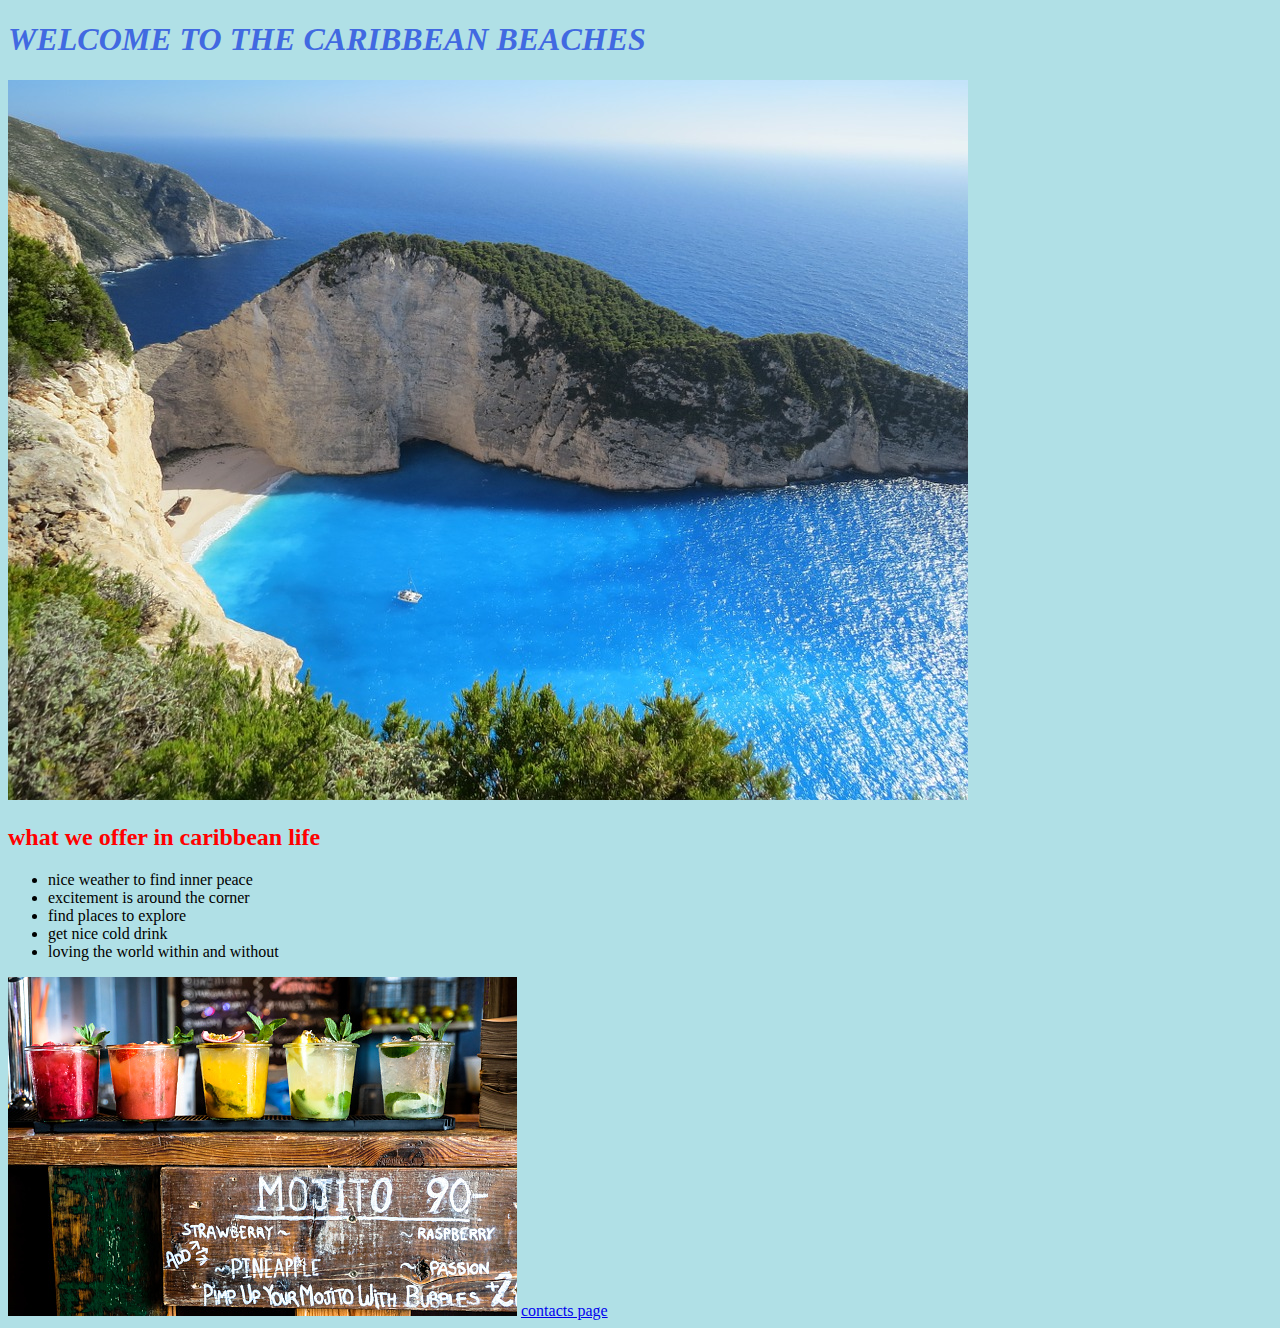
<file: index.html>
<!DOCTYPE html>
<html lang="en">
<head>
    <meta charset="UTF-8">
    <meta http-equiv="X-UA-Compatible" content="IE=edge">
    <meta name="viewport" content="width=device-width, initial-scale=1.0">
    <title>Document</title>
    <link rel="stylesheet"href="./stylying.css" />
</head>
<body style="background-color:powderblue">
    <H1>WELCOME TO THE CARIBBEAN BEACHES</H1>
    <img src="medi.jpg" alt="caribbean BEACHES">
    <h2>what we offer in caribbean life</h2>
    <ul>
        <li>nice weather to find inner peace</li>
        <li>excitement is around the corner</li>
        <li>find places to explore</li>
        <li>get nice cold drink</li>
        <li>loving the world within and without</li>
    </ul>
    <img src="istocka.jpg" alt="caribbean BEACHES">
    <a href="contact.html">contacts page</a>
</body>
</html>
</file>
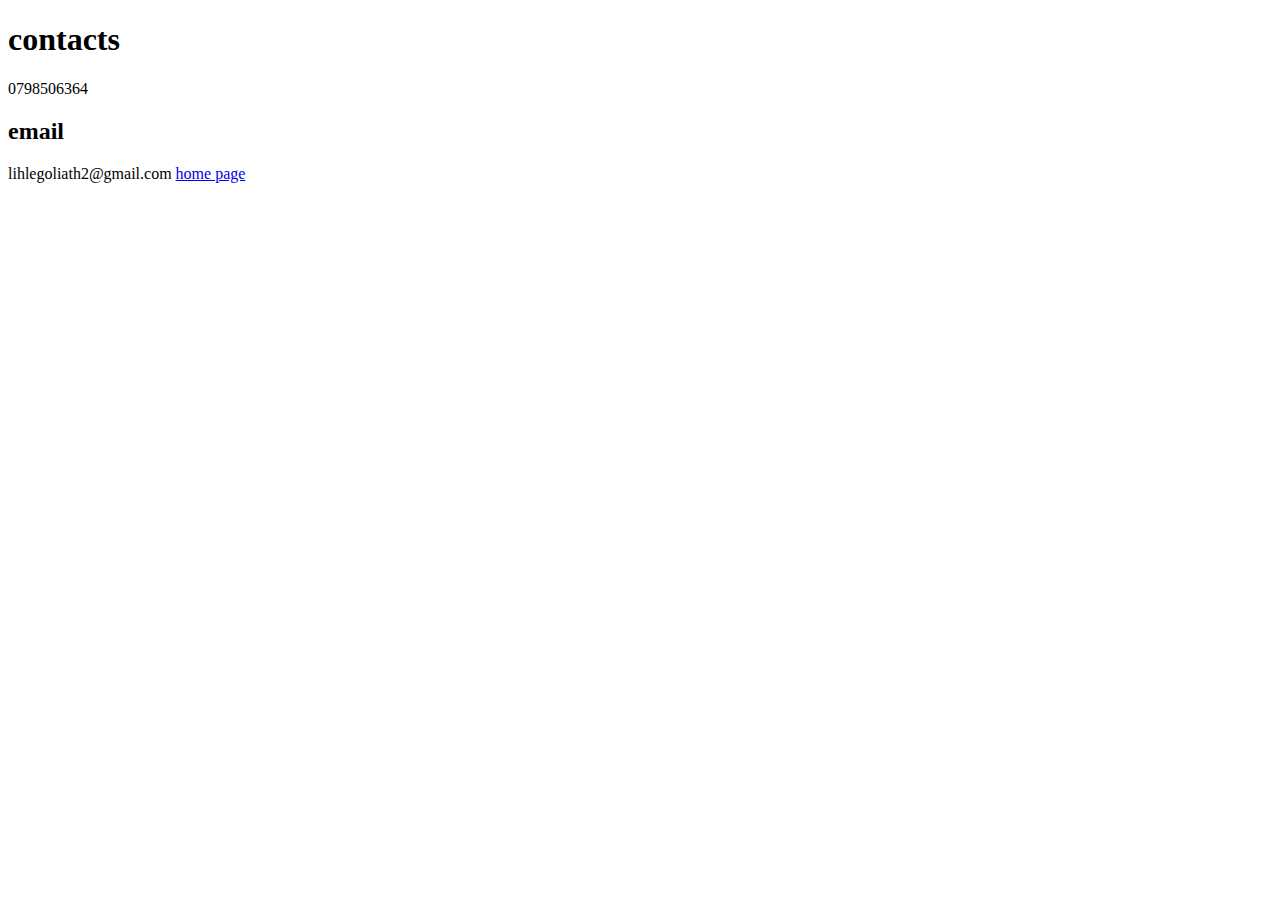
<file: contact.html>
<!DOCTYPE html>
<html lang="en">
<head>
    <meta charset="UTF-8">
    <meta http-equiv="X-UA-Compatible" content="IE=edge">
    <meta name="viewport" content="width=device-width, initial-scale=1.0">
    <title>Document</title>
</head>
<body>
   <h1>contacts</h1>
   <p>0798506364</p>
   <h2>email</h2>
   <p2>lihlegoliath2@gmail.com</p2> 
   <a href="index.html">home page</a>
</body>
</html>
</file>
<file: stylying.css>
h1 {color
:royalblue}
p{color:powderblue}
h2{color: red;}
p2{color: brown;}
h1{font-style: italic;}
p{font-style: initial;}
h2{font-style: inherit;}
p2{font-style: unset;}
</file>
